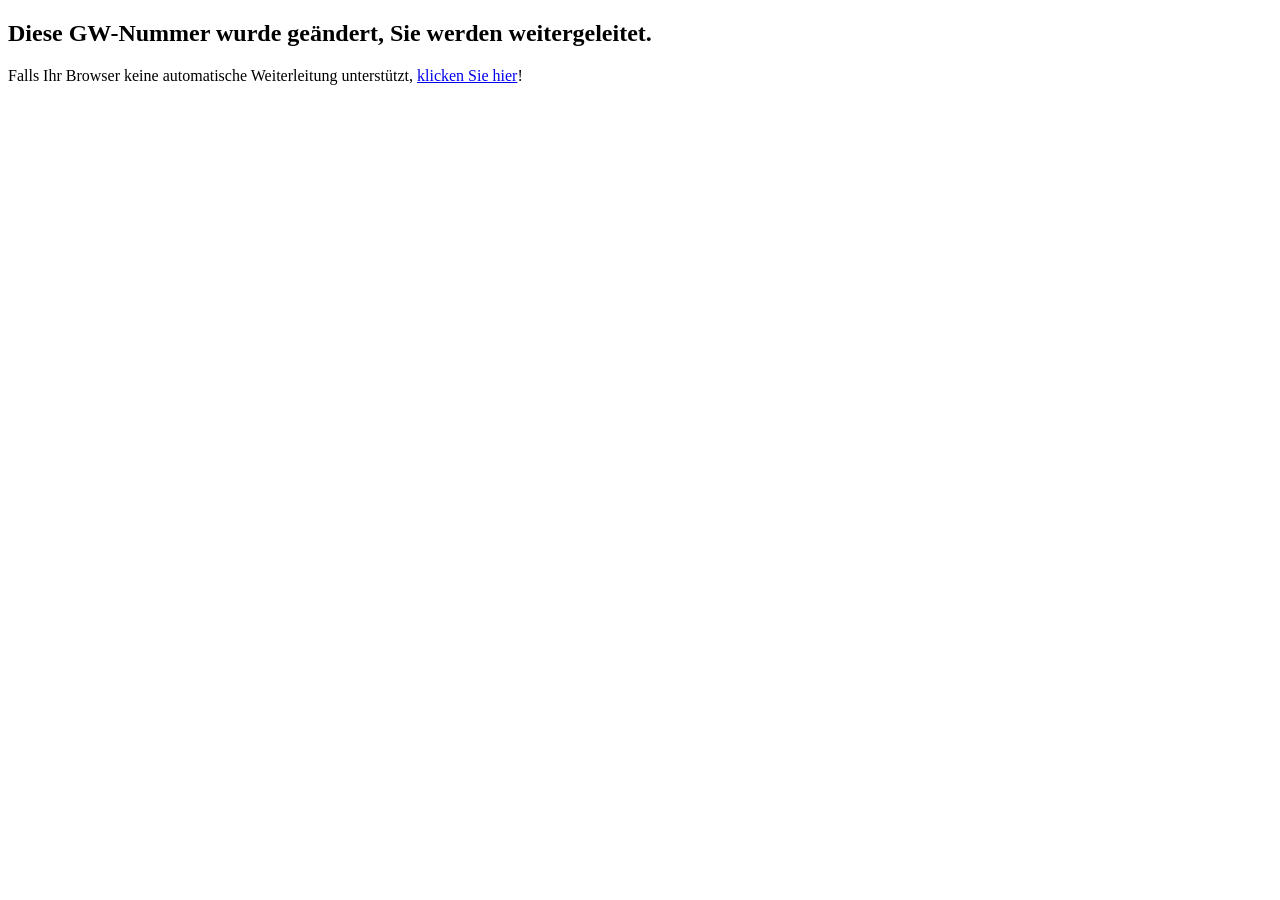
<file: tests/fixtures/digital-links/M12471.htm>
<?xml version="1.0" encoding="UTF-8"?>
<!DOCTYPE html
  PUBLIC "-//W3C//DTD XHTML 1.0 Transitional//EN" "http://www.w3.org/TR/xhtml1/DTD/xhtml1-transitional.dtd">
<html><head><title>GW. Incunable GW14405</title><meta http-equiv="Content-Type" content="text/html; charset=UTF-8"></meta><meta http-equiv="refresh" content="2; URL=GW14405.htm"></meta></head><body style="margin:8px"><div class="inhalt"><h2>Diese GW-Nummer wurde geändert, Sie werden weitergeleitet.</h2><p>Falls Ihr Browser keine automatische Weiterleitung unterstützt,
                                            <a href="GW14405.htm">klicken Sie hier</a>!
                                        </p></div><script type="text/javascript">
                                        var _paq = window._paq || [];
                                        _paq.push(['trackPageView']);
                                        _paq.push(['enableLinkTracking']);
                                        
                                        (function() {
                                        var u="https://webstats.sbb.berlin/";
                                        _paq.push(['setTrackerUrl', u+'matomo.php']);
                                        _paq.push(['setSiteId', '7']);
                                        var d=document, g=d.createElement('script'), s=d.getElementsByTagName('script')[0];
                                        g.type='text/javascript'; g.async=true; g.defer=true; g.src=u+'matomo.js'; s.parentNode.insertBefore(g,s);
                                        })();
                                    </script></body></html>
</file>
